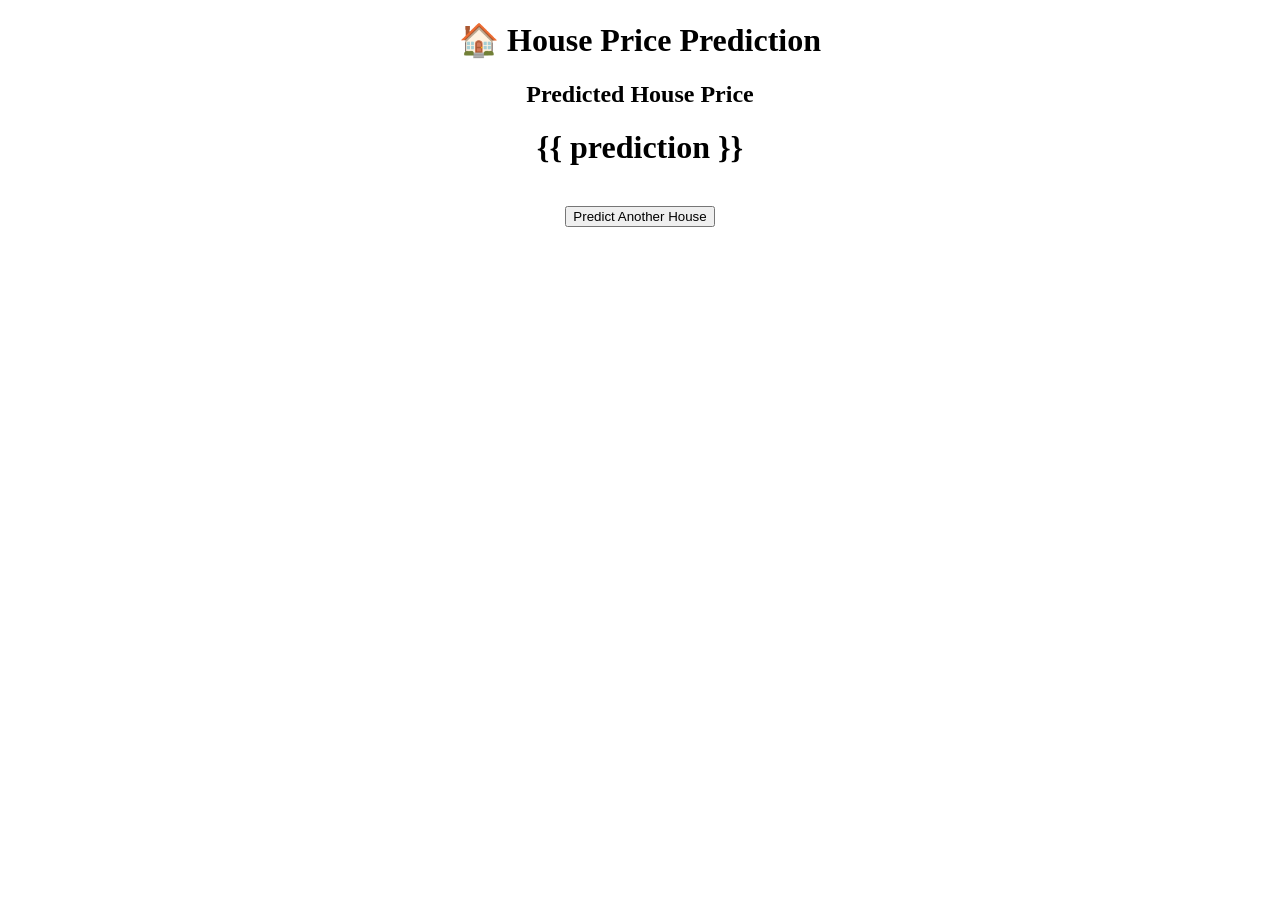
<file: House_Selling_XGBoost_Project/House_Selling_XG Bosst_Project/templates/result.html>
<!DOCTYPE html>
<html lang="en">

<head>

    <meta charset="UTF-8">

    <meta name="viewport" content="width=device-width, initial-scale=1.0">

    <title>Prediction Result</title>

</head>

<body>

    <center>

        <h1>🏠 House Price Prediction</h1>

        <h2>Predicted House Price</h2>

        <h1>{{ prediction }}</h1>

        <br>

        <a href="/">
            <button>
                Predict Another House
            </button>
        </a>

    </center>

</body>

</html>
</file>
